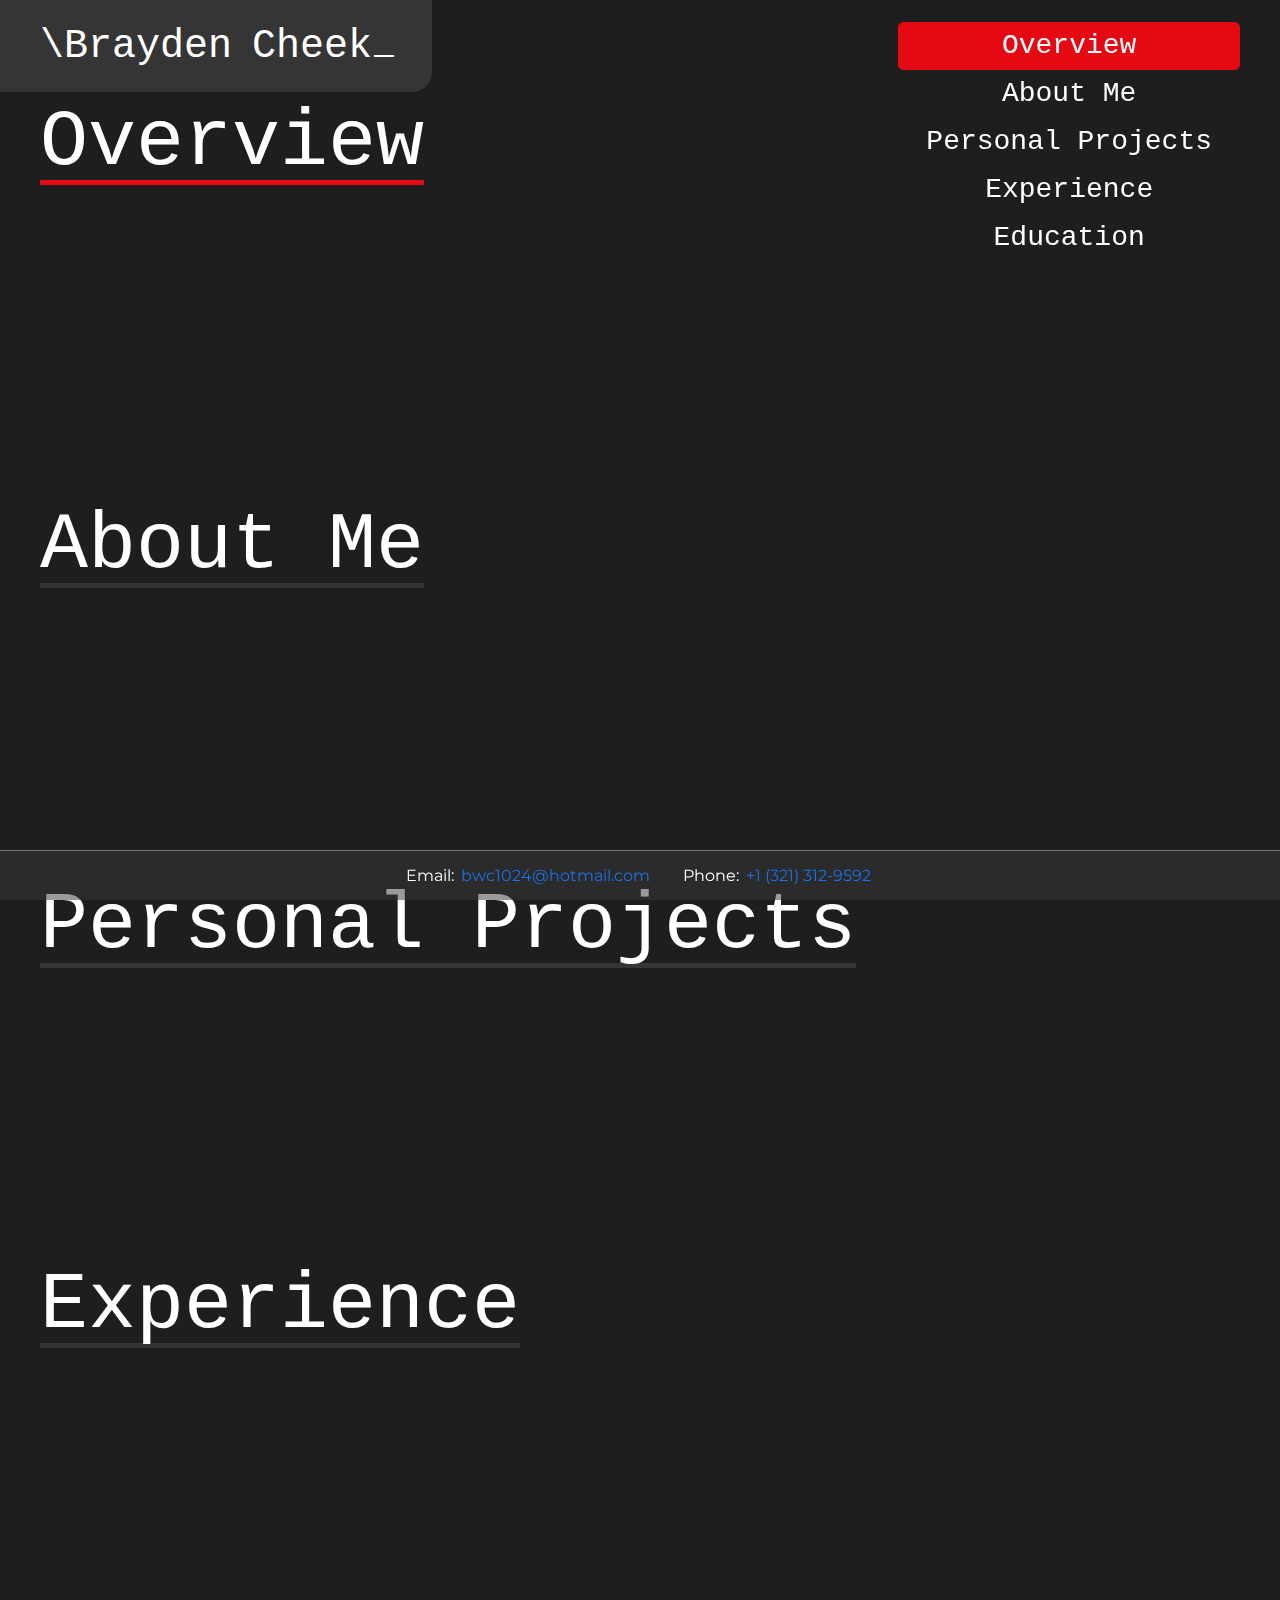
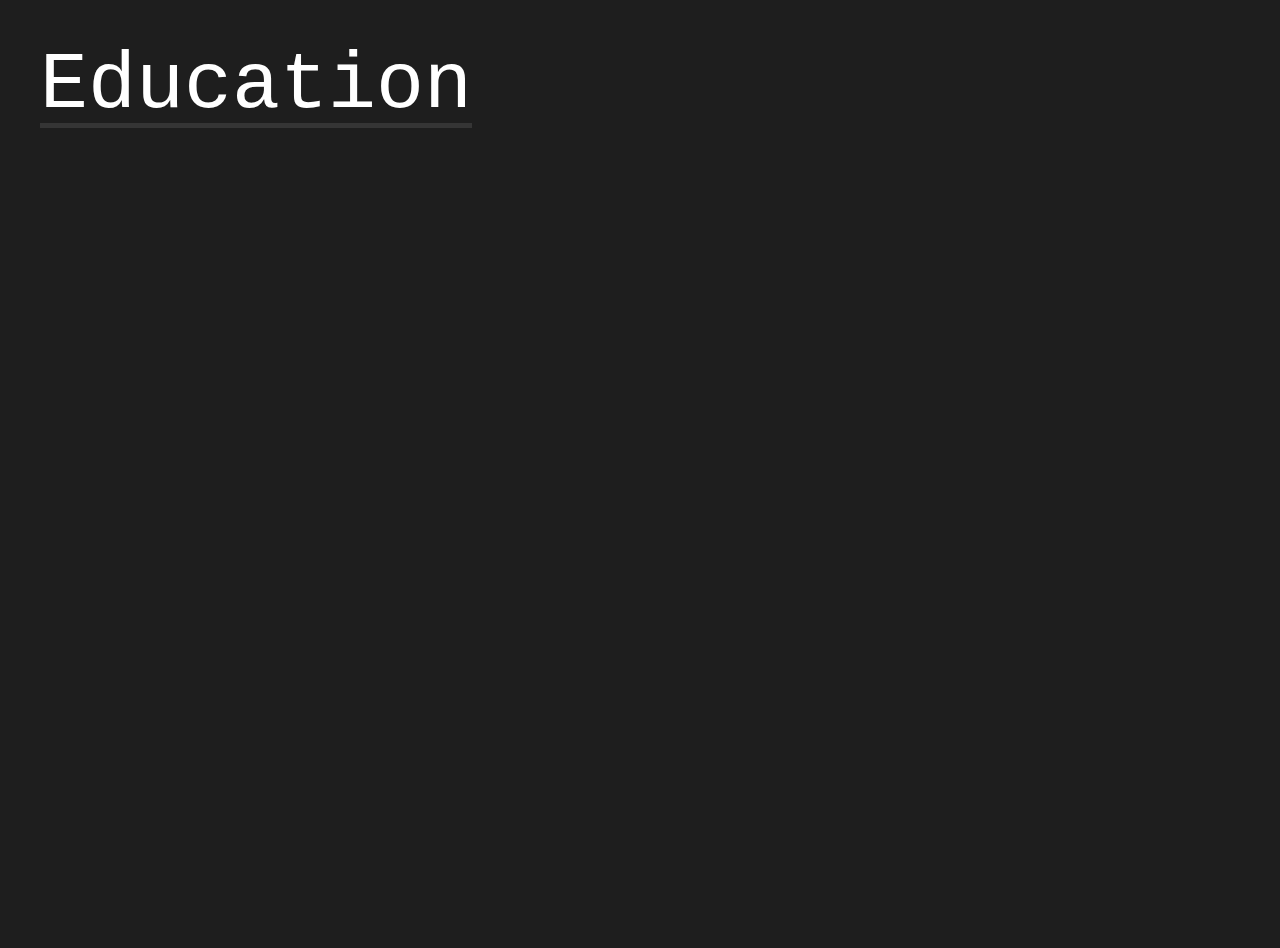
<file: portfolio/mySiteMobile.html>
<!DOCTYPE html>
<html>
<head>
    <title>Brayden Cheek</title>
    <link href="https://fonts.googleapis.com/icon?family=Material+Icons" rel="stylesheet">
    <link href='https://fonts.googleapis.com/css?family=Montserrat' rel='stylesheet'>
    <style>
    * {
        box-sizing: border-box;
    }

    #top-of-site-pixel-anchor {
        position: absolute;
        width: 1px;
        height: 1px;
        top: 10em;
        left: 0;
    }

    html {
        scroll-behavior: smooth;
    }

    body {
        margin: 0;
        padding: 0;
        transition: 1s;
    }

    body.dark-mode {
        background-color: #1e1e1e;
    }

    body.light-mode {
        background-color: white;
    }

    p, span, a, div {
        font-family: 'Montserrat';
        margin: 0;
        opacity: 1;
        transition: 1s;
    }

    body.dark-mode p, body.dark-mode span {
        color: white;
    }

    body.light-mode p, body.light-mode span {
        color: black;
    }

    a {
        text-decoration: none;
        color: #1a73e8;
        padding: 3px;
        background-color: transparent;
    }

    a:hover {
        text-decoration: underline;
        transition: all
    }

    a:active {
        font-weight: bold;
    }

    #header {
        z-index: 1;
        width: 100%;
        height: 2.3em;
        padding: 0.412em 1em;
        color: white;
        /* borders necessary if doing transition */
        border-bottom: 0px solid rgba(255, 255, 255, 0); 
        border-right: 0px solid rgba(255, 255, 255, 0);
        position: fixed;
        font-family:'Courier New', Courier, monospace;
        font-size: 2.5em;
        transition: all 1s;
    }

    #header.dark-mode {
        background-color: #353535;
    }

    #header.light-mode {
        background-color: #4285F4;
    }

    #firstname {
        position: absolute;
        left: 1em;
        top: 0.588em;
        color: white;
        font-family:'Courier New', Courier, monospace;
        transition: all 1s;
    }

    #lastname {
        position: absolute;
        left: 6.3em;
        top: 0.588em;
        color: white;
        font-family:'Courier New', Courier, monospace;
        transition: all 1s;
    }

    /* body.header-not-at-top #header {
        width: 5.4em;
        height: 2.8em;
        padding: 0.2em 0.3em;
        border-bottom: 2px solid rgba(255, 255, 255, 1);
        border-right: 2px solid rgba(255, 255, 255, 1);
        border-radius: 0 0 20px 0;
        transition: all 1s;
    }

    body.header-not-at-top #header ul, body.header-not-at-top #header .blinking-cursor {
        opacity: 0;
        transition: all 0.2s;
    }

    body.header-not-at-top #lastname {
        left: 0.3em;
        padding-top: 0.7em;
        transition: all 1s;
    }

    body.header-not-at-top #firstname {
        left: 0.3em;
        top: 0.3em;
        transition: all 1s;
    } */

    .blinking-cursor {
        position: relative;
        left: 8.35em;
        font-size: 1em;
        color: white;
        transition: all ease-in-out 0.2s 1s;
        animation: 1s blink step-end infinite;
    }

    @keyframes blink {
        from, to {
            color: transparent;
        }
        50% {
            color: white;
        }
    }

    #topnav {
        display: flex;
        list-style-type: none;
        margin: 0;
        padding: 0;
        overflow: visible;
        position: -webkit-sticky; /* Safari */
        position: sticky;
        top: 0;
    }

    #topnav a {
        text-decoration:none;
        font-family: 'Courier New', Courier, monospace;
    }

    #header ul {
        position: fixed;
        top: 0.55em;
        right: 1em;
        transition: all ease-in-out 0.2s 1s;
    }

    #topnav li {
        float: right;
    }

    #topnav li a {
        display: block;
        color: white;
        padding: 0.3em 1em;
        border-radius: 0.2em;
        text-align: center;
        text-decoration: none;
        font-size: 0.7em;
        transition: all 0.2s;
    }

    #topnav li:hover a:not(.active) {
        transition: all 0.2s;
        background-color: #F4B400;
        color: #555;
    }

    #topnav.dark-mode .active {
        background-color:#E50914;
        transition: 0.2s;
    }

    #topnav.light-mode .active {
        background-color: #0F9D58;
        transition: 0.2s;
    }

    #theme-btn {
        height: 50px;
        width: 50px;
        border-radius: 50%;
        border: none;
        position: fixed;
        top: 112.5px;
        right: 37px;
    }

    #theme-btn.dark-mode {
        background-color: #1e1e1e;
        transition: .4s;
    }

    #theme-btn.light-mode {
        background-color: white;
        transition: .4s;
    }

    #theme-btn.dark-mode:hover {
        cursor: pointer;
        background-color: white;
        transition: 0.4s;
    }

    #theme-btn.light-mode:hover {
        cursor: pointer;
        background-color: #1e1e1e;
        transition: 0.4s;
    }

    #theme-switch {
        position: fixed;
        top: 120px;
        right: 44.5px;
        font-size: 35px;
        transition: none;
    }

    #theme-switch.dark-mode {
        color: #F4B400;
    }

    #theme-switch.light-mode {
        color: #4285F4;
    }

    .sect-head {
        width: auto;
        height: 1.1em;
        position: absolute;
        left: 0.5em;
        font-family: 'Courier New', Courier, monospace;
        font-size: 5em;
    }

    .sect-head.dark-mode {
        color: white;
        border-bottom: 5px solid #353535;
    }

    .sect-head.light-mode {
        color: black;
        border-bottom: 5px solid #e9e9e9;
    }

    .anchor {
        position: absolute;
        bottom: 180px;
    }

    #overview {
        top: 97px;
    }

    #abt-me {
        top: 500px;
    }

    #personal-proj {
        top: 880px;
    }

    #exp {
        top: 1260px;
    }

    #edu {
        top: 1640px;
    }

    .underline {
        width: 100%;
        height: 5px;
        position: relative;
        top: -.1em;
        animation: underline 2s;
    }

    .scroll.underline {
        width: 0;
        max-width: 100%;
        transition:0.1s;
        animation: none;
    }

    .underline.dark-mode {
        background-color: #E50914;
    }

    .underline.light-mode {
        background-color: #DB4437;
    }

    @keyframes underline {
        0% {width: 0;}
        50% {width: 0;}
        100% {width: 384.06px;}
    }

    #contact-info {
        z-index: 1;
        width: 100%;
        height: 50px;
        position: fixed;
        bottom: 0px;
        /* background-color: #aaa; */
        /* opacity: 0.5; */
        display: flex;
        justify-content: center;
    }

    #contact-info.dark-mode {
        background-color: rgba(55,55,55,0.5);
        border-top: solid 1px rgba(185, 185, 185, 0.5);
    }

    #contact-info.light-mode {
        background-color: rgba(225,225,225,0.5);
        border-top: solid 1px rgba(80, 80, 80, 0.5);
    }

    #contact-info span {
        margin: 15px;
    }

    .whitespace {
        height: .01em;
        width: 100%;
        position: absolute;
        bottom: -103em;
    }

    @media screen and (max-width: 1700px) {
        
        #header {
            width: 10.8em;
            /* border-right: 2px solid #E50914;
            border-bottom: 2px solid #555; */
            border-radius: 0 0 20px 0;
        }
        
        #topnav {
            flex-direction: column;
        }

        #topnav.light-mode li a:not(.active) {
            color: black;
        }

        #theme-btn {
            top: unset;
            bottom: 87px;
        }

        #theme-switch {
            top: unset;
            bottom: 94.5px;
        }

    }
    </style>
</head>
<body class="dark-mode">
    <script>
        // The debounce function receives our function as a parameter
        const debounce = (fn) => {
        // This holds the requestAnimationFrame reference, so we can cancel it if we wish
        let frame;

        // The debounce function returns a new function that can receive a variable number of arguments
        return (...params) => {
            // If the frame variable has been defined, clear it now, and queue for next frame
            if (frame) {
            cancelAnimationFrame(frame);
            }

            // Queue our function call for the next frame
            frame = requestAnimationFrame(() => {
            // Call our function and pass any params we received
            fn(...params);
            });
        };
        };

        // Reads out the scroll position and stores it in the data attribute
        // so we can use it in our stylesheets
        const storeScroll = () => {
        document.documentElement.dataset.scroll = window.scrollY;
        };

        // Listen for new scroll events, here we debounce our `storeScroll` function
        document.addEventListener("scroll", debounce(storeScroll));

        // Update scroll position for first time
        storeScroll();
    </script>
    <!-- <div id="top-of-site-pixel-anchor"></div> -->
    <!-- <script>
        if (
            "IntersectionObserver" in window &&
            "IntersectionObserverEntry" in window &&
            "intersectionRatio" in window.IntersectionObserverEntry.prototype
        ) {
        let observer = new IntersectionObserver(entries => {
            if (entries[0].boundingClientRect.y < 0) {
                document.body.classList.add("header-not-at-top");
            } else {
                document.body.classList.remove("header-not-at-top");
            }
        });
        observer.observe(document.querySelector("#top-of-site-pixel-anchor"));
        }
    </script> -->
    <div id="header" class="dark-mode">
    <span id="firstname">\Brayden</span><span id="lastname">Cheek</span><span class="blinking-cursor">_</span>
        <ul id="topnav" class="dark-mode">
            <li><a class="active" href="#ov">Overview</a></li>
            <li><a class="" href="#am">About Me</a></li>
            <li><a class="" href="#pp">Personal Projects</a></li>
            <li><a class="" href="#ex">Experience</a></li>
            <li><a class="" href="#ed">Education</a></li>
        </ul>
        <button id="theme-btn" class="dark-mode" onclick="themeSwitch()">
            <span id="theme-switch" class="material-icons dark-mode">light_mode</span>
        </button>
        <script>
            function themeSwitch() {
                if (document.body.className==="dark-mode") {
                    document.getElementById("theme-switch").innerHTML="dark_mode";
                    var elements = document.getElementsByClassName("dark-mode");
                    var len = elements.length;
                    for (var i=0; i<len; i++) {
                        elements[0].className = elements[0].className.replace("dark", "light")
                    }
                }
                else if (document.body.className==="light-mode") {
                    document.getElementById("theme-switch").innerHTML="light_mode";
                    var elements = document.getElementsByClassName("light-mode");
                    var len = elements.length;
                    for (var i=0; i<len; i++) {
                        elements[0].className = elements[0].className.replace("light", "dark");
                    }
                }
            }
        </script>
        <script>
            var btnList = document.getElementById("topnav");
            var btns = btnList.getElementsByTagName("a");
            for (var i=0; i<btns.length; i++) {
                btns[i].addEventListener("click", function() {
                    var cur = document.getElementsByClassName("active");
                    if (cur.length>0) cur[0].className = cur[0].className.replace("active", "");
                    this.className += "active";
                })
            }
        </script>
    </div>
    <div id="overview" class="sect-head dark-mode">
        <div id="ov" class="anchor"></div>
        Overview
        <div class="underline dark-mode"></div>
    </div>
    <div id="abt-me" class="sect-head dark-mode">
        <div id="am" class="anchor"></div>
        About Me
        <div class="scroll underline dark-mode"></div>
    </div>
    <div id="personal-proj" class="sect-head dark-mode">
        <div id="pp" class="anchor"></div>
        Personal Projects
        <div class="scroll underline dark-mode"></div>
    </div>
    <div id="exp" class="sect-head dark-mode">
        <div id="ex" class="anchor"></div>
        Experience
        <div class="scroll underline dark-mode"></div>
    </div>
    <div id="edu" class="sect-head dark-mode">
        <div id="ed" class="anchor"></div>
        Education
        <div class="scroll underline dark-mode"></div>
    </div>
    <script>
        // set underline widths
        document.addEventListener("scroll", function() {
            var elements = document.getElementsByClassName("scroll underline");
            for (var i=0; i<elements.length; i++) {
                var parentStyle = getComputedStyle(elements[i].parentElement);
                var topBuffer = 40;
                var underlineLoadRange = 300;
                var loadEndPos = parseInt(parentStyle.top)-(parseInt(parentStyle.height)+topBuffer);
                var loadStartPos = loadEndPos - underlineLoadRange;
                if ((window.scrollY-loadStartPos) > 0) elements[i].style.width = (100*((window.scrollY-loadStartPos)/underlineLoadRange).toString() + "%");
                else elements[i].style.width = 0;
            }
        });
    </script>
    <div id="contact-info" class="dark-mode">
        <span>Email: <a href="mailto:bwc1024@hotmail.com">bwc1024@hotmail.com</a></span>
        <span>Phone: <a href="tel:13213129592">+1 (321) 312-9592</a></span>
    </div>
    <div class="whitespace"></div>


</body>
</html>
</file>
